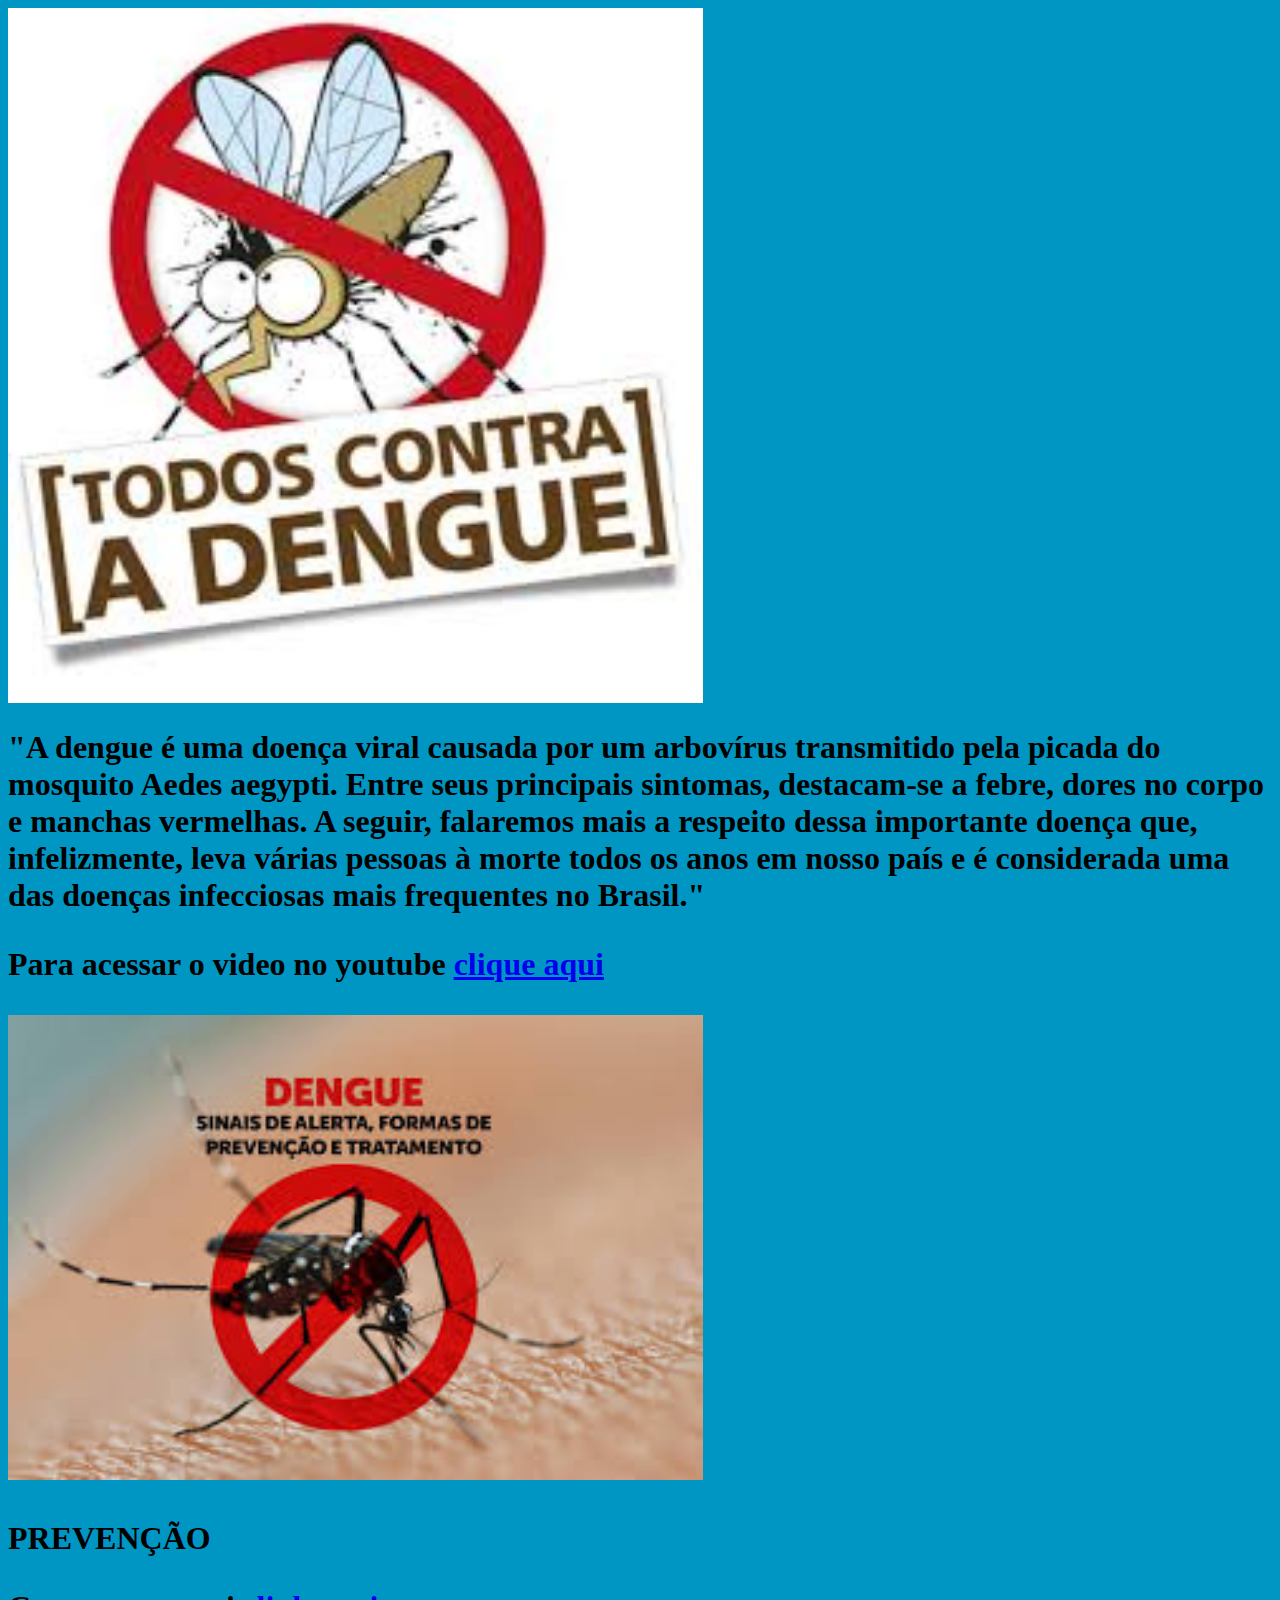
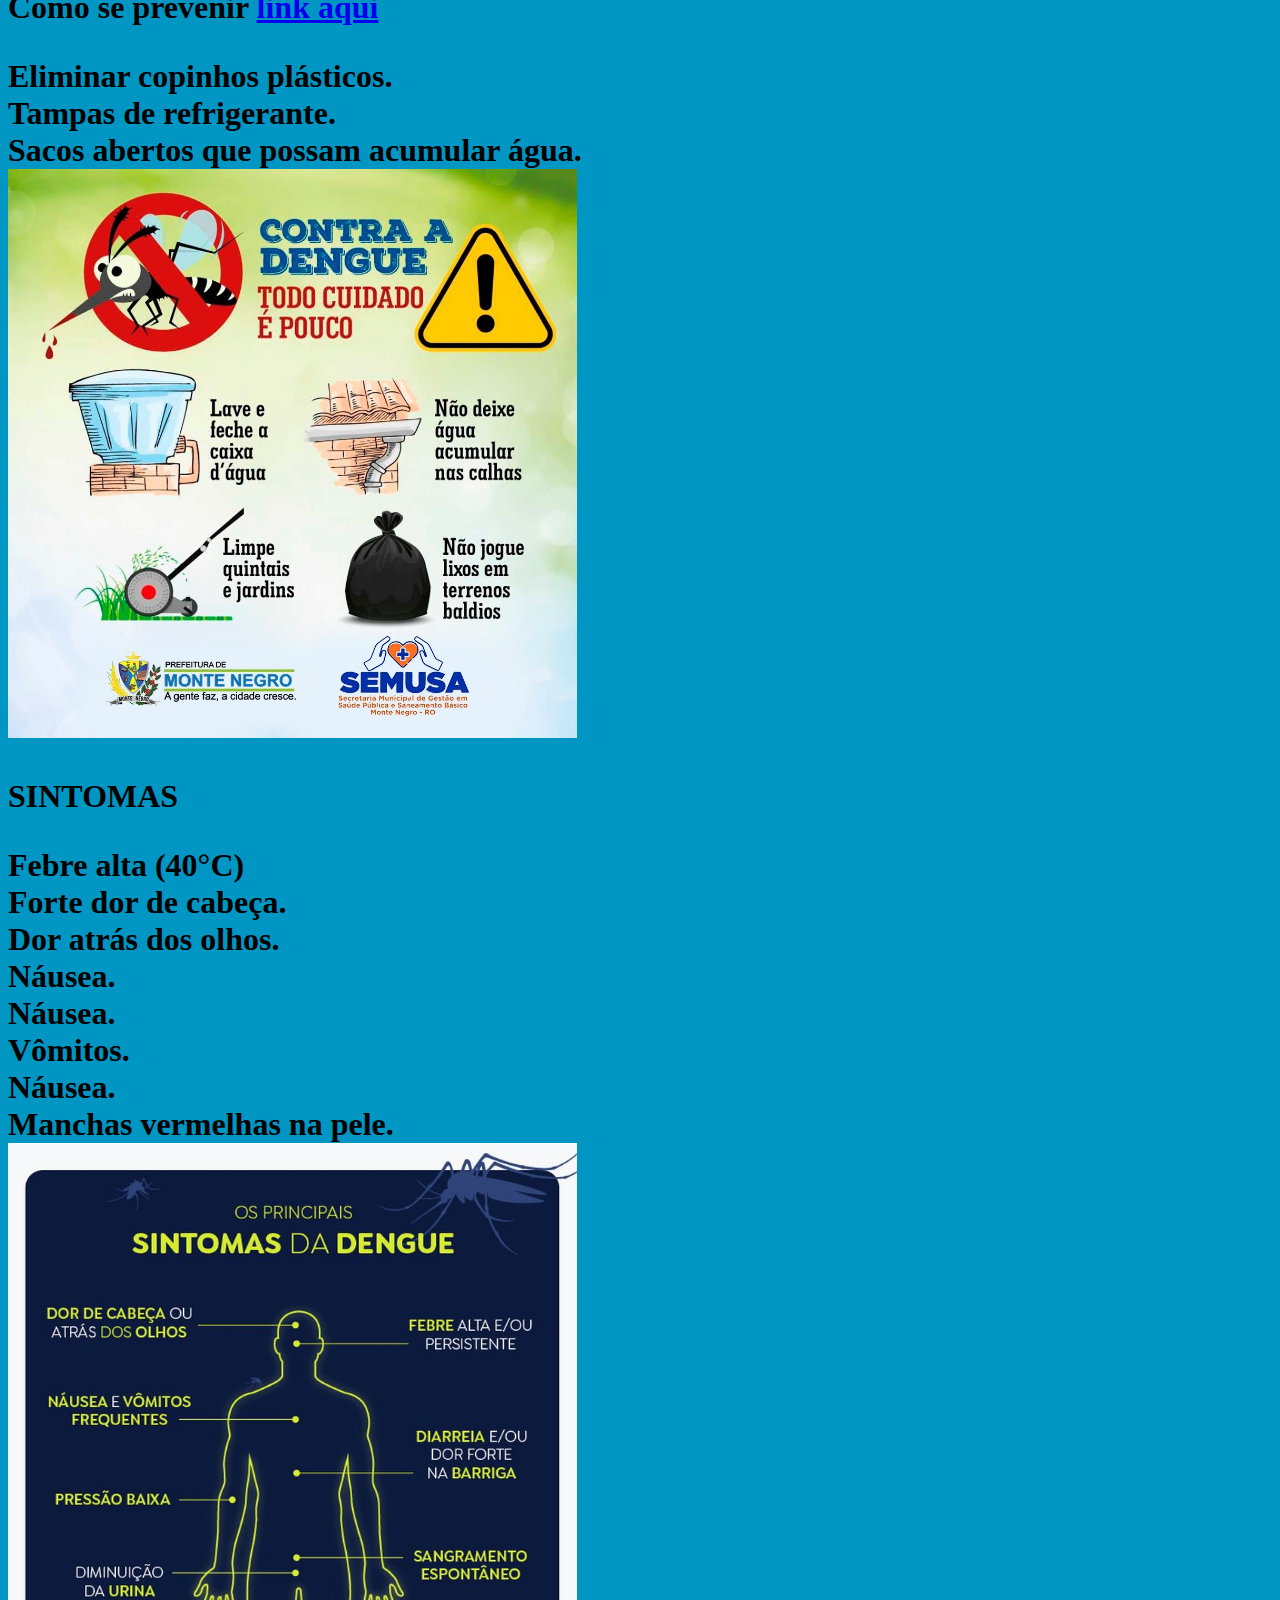
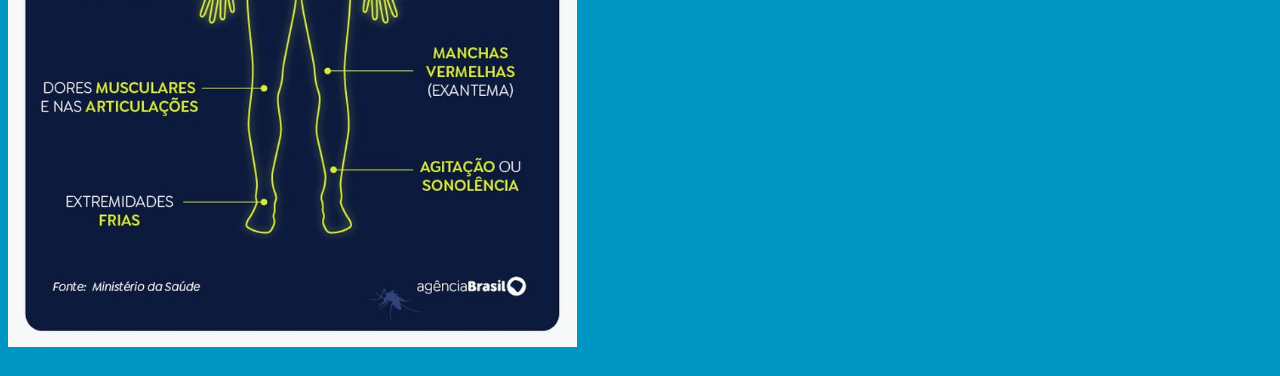
<file: index.html>
<!DOCTYPE html>
<html lang="en">
<head>
    <meta charset="UTF-8">
    <meta http-equiv="X-UA-Compatible" content="IE=edge">
    <meta name="viewport" content="width=device-width, initial-scale=1.0">
    <title>Dengue</title>
    <link rel="stylesheet" href="style.css">
    <img src="dengue.jpeg" width="55%"alt="">
</head>
<body>
    <h1>"A dengue é uma doença viral causada por um arbovírus transmitido pela picada do mosquito Aedes aegypti. Entre seus principais sintomas, destacam-se a febre, dores no corpo e manchas vermelhas. A seguir, falaremos mais a respeito dessa importante doença que, infelizmente, leva várias pessoas à morte todos os anos em nosso país e é considerada uma das doenças infecciosas mais frequentes no Brasil."<h1>
    <p>Para acessar o video no youtube  <a href="dengue.webp"> clique aqui</a></p>
    <img src="dengue1.jpeg" width="55%">
    </li>

 <p>PREVENÇÃO</p>

    <p>Como se prevenir <a href="prevenção.html"> link aqui</a></p>

      <li> Eliminar copinhos plásticos.</li>
       <li> Tampas de refrigerante.</li>
         <li> Sacos abertos que possam acumular água.</li>
<img src="dengue4.jpeg" width="45%"alt="">
        
<p>SINTOMAS</p>
        <li>Febre alta (40°C)</li>
        <li> Forte dor de cabeça.</li>
            <li> Dor atrás dos olhos.</li>
                <li>  Náusea.</li>
                    <li>  Náusea.</li>
                        <li>Vômitos.</li>
                        <li>  Náusea.</li>
                        <li>   Manchas vermelhas na pele.</li>
<img src="sintomas1.jpg" width="45%"alt="">                   
        </a>
        
    </a>
</body>
</html>
</file>
<file: style.css>
body{background-color: rgb(0, 150, 196);}
</file>
